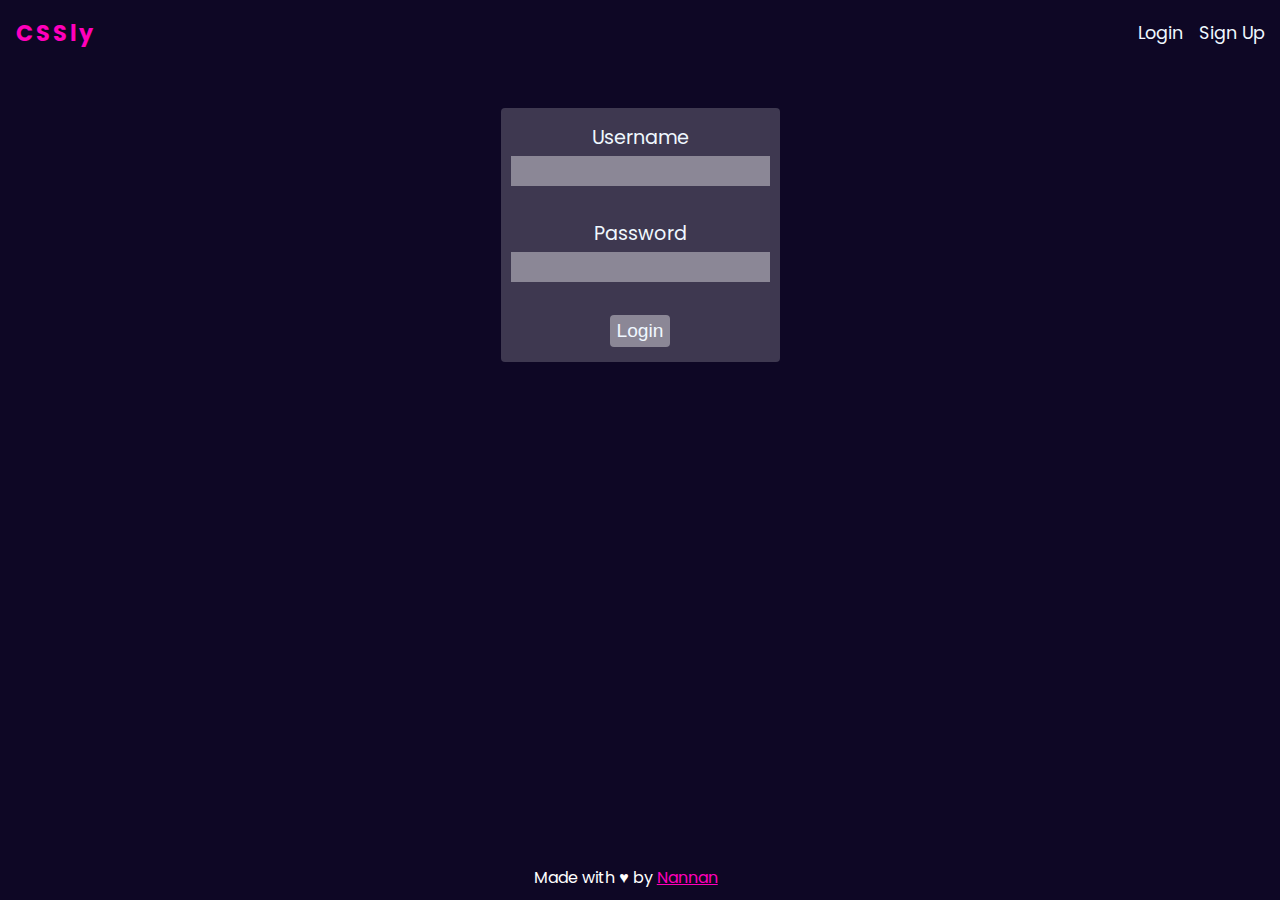
<file: frontend/pages/login.html>
<!DOCTYPE html>
<html>
    <head>
        <title>CSSly</title>
        <link rel="stylesheet" href="../static/styles/main.css">
        <meta name="viewport" content="width=device-width, initial-scale=1" />
    </head>

    <body>
        <div class="topbar">
            <div class="topbar-item">
                <div class="logo" onclick="window.location.href='/pages/home.html'">CSSly</div>
            </div>
            <div style="display: flex;">
                <div class="topbar-item calm-link" onclick="window.location.href='/pages/login.html'">
                    Login
                </div>
                <div class="topbar-item calm-link" onclick="window.location.href='/pages/signup.html'">
                    Sign Up
                </div>
            </div>
        </div>
        <br><br>
        <center>
            <div style="font-size: 1.2rem; width: fit-content;" class="glassify rounded">
                Username
                <br>
                <input type="text" class="input" id="username" />
                <br><br>
                Password
                <br>
                <input type="password" class="input" id="password" />
                <br><br>
                <center>
                    <button class="button" onclick="login()">Login</button>
                </center>
            </div>
        </center>
    </body>

    <script src="../static/scripts/common.js"></script>
    <script src="../static/scripts/login.js"></script>
</html>
</file>
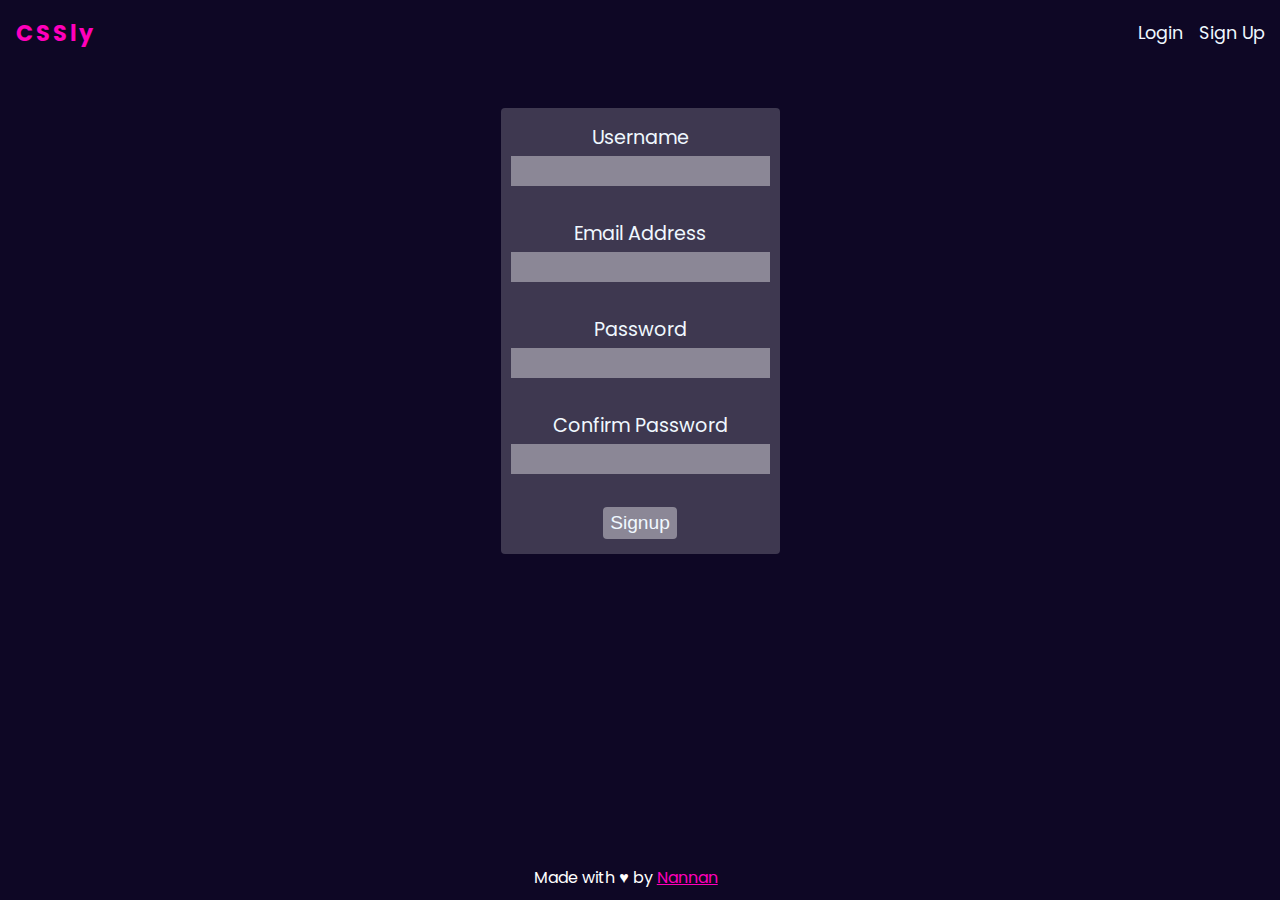
<file: frontend/pages/signup.html>
<!DOCTYPE html>
<html>
    <head>
        <title>CSSly</title>
        <link rel="stylesheet" href="../static/styles/main.css">
        <meta name="viewport" content="width=device-width, initial-scale=1" />
    </head>

    <body>
        <div class="topbar">
            <div class="topbar-item">
                <div class="logo" onclick="window.location.href='/pages/home.html'">CSSly</div>
            </div>
            <div style="display: flex;">
                <div class="topbar-item calm-link" onclick="window.location.href='/pages/login.html'">
                    Login
                </div>
                <div class="topbar-item calm-link" onclick="window.location.href='/pages/signup.html'">
                    Sign Up
                </div>
            </div>
        </div>
        <br><br>
        <center>
            <div style="font-size: 1.2rem; width: fit-content;" class="glassify rounded">
                Username
                <br>
                <input type="text" class="input" id="username" />
                <br><br>
                Email Address
                <br>
                <input type="text" class="input" id="email" />
                <br><br>
                Password
                <br>
                <input type="password" class="input" id="password" />
                <br><br>
                Confirm Password
                <br>
                <input type="password" class="input" id="confirmpassword" />
                <br><br>
                <center>
                    <button class="button" onclick="signup()">Signup</button>
                </center>
            </div>
        </center>
    </body>

    <script src="../static/scripts/common.js"></script>
    <script src="../static/scripts/signup.js"></script>
</html>
</file>
<file: frontend/static/styles/main.css>
@import url('https://fonts.googleapis.com/css2?family=Poppins:ital,wght@0,100;0,200;0,300;0,400;0,500;0,700;1,600;1,800&display=swap');

body {
    background: rgb(14, 7, 37);
    color: aliceblue;
    font-family: 'Poppins', sans-serif;
}

.topbar {
    display: flex;
    align-items: center;
    justify-content: space-between;
}

.topbar-item {
    margin: 8px;
    font-size: 1.1rem;
}

.logo {
    color: #ff00bb;
    font-weight: bold;
    letter-spacing: 3px;
    font-size: 1.4rem;
}

.calm-link {
    cursor: pointer;
}

.calm-link:hover {
    color: #ff00bb;
    text-decoration: none;
}

.glassify {
    background-color: rgba(255, 255, 255, 0.2);
}

.rounded {
    border-radius: 4px;
    padding: 10px;
    padding-top: 15px;
    padding-bottom: 15px;
}

input {
    background: none;
    border: none;
    background-color: rgba(255, 255, 255, 0.4);
    color: aliceblue;
    font-size: 1.15rem;
    padding: 4px;
    padding-left: 8px;
    padding-right: 8px;
    margin-top: 4px;
    margin-bottom: 4px;
}

button {
    background: none;
    border: none;
    background-color: rgba(255, 255, 255, 0.4);
    color: aliceblue;
    font-size: 1.2rem;
    padding: 5px;
    padding-left: 7px;
    padding-right: 7px;
    cursor: pointer;
    border-radius: 4px;
}

button:hover {
    background-color: #ff00bb;
    color: black;
}

.questionsbox {
    background-color: rgba(255, 255, 255, 0.2);
    padding: 2px;
    padding-left: 10px;
    padding-right: 10px;
    margin-top: 10px;
    margin-bottom: 10px;
    color: aliceblue;
    cursor: pointer;
}

.questionsbox:hover, .questionsbox-active {
    color: black;
    background-color: #ff00bb;
}

table {
    background-color: rgba(255, 255, 255, 0.2);
    color: aliceblue;
    border-collapse: collapse;
    width: 100%;
}

th, td {
    padding: 2px;
    text-align: left;
    border-bottom: 1px solid #ddd;
    border-right: 1px solid #000;
    padding-right: 4px;
    text-align: center;
}
</file>
